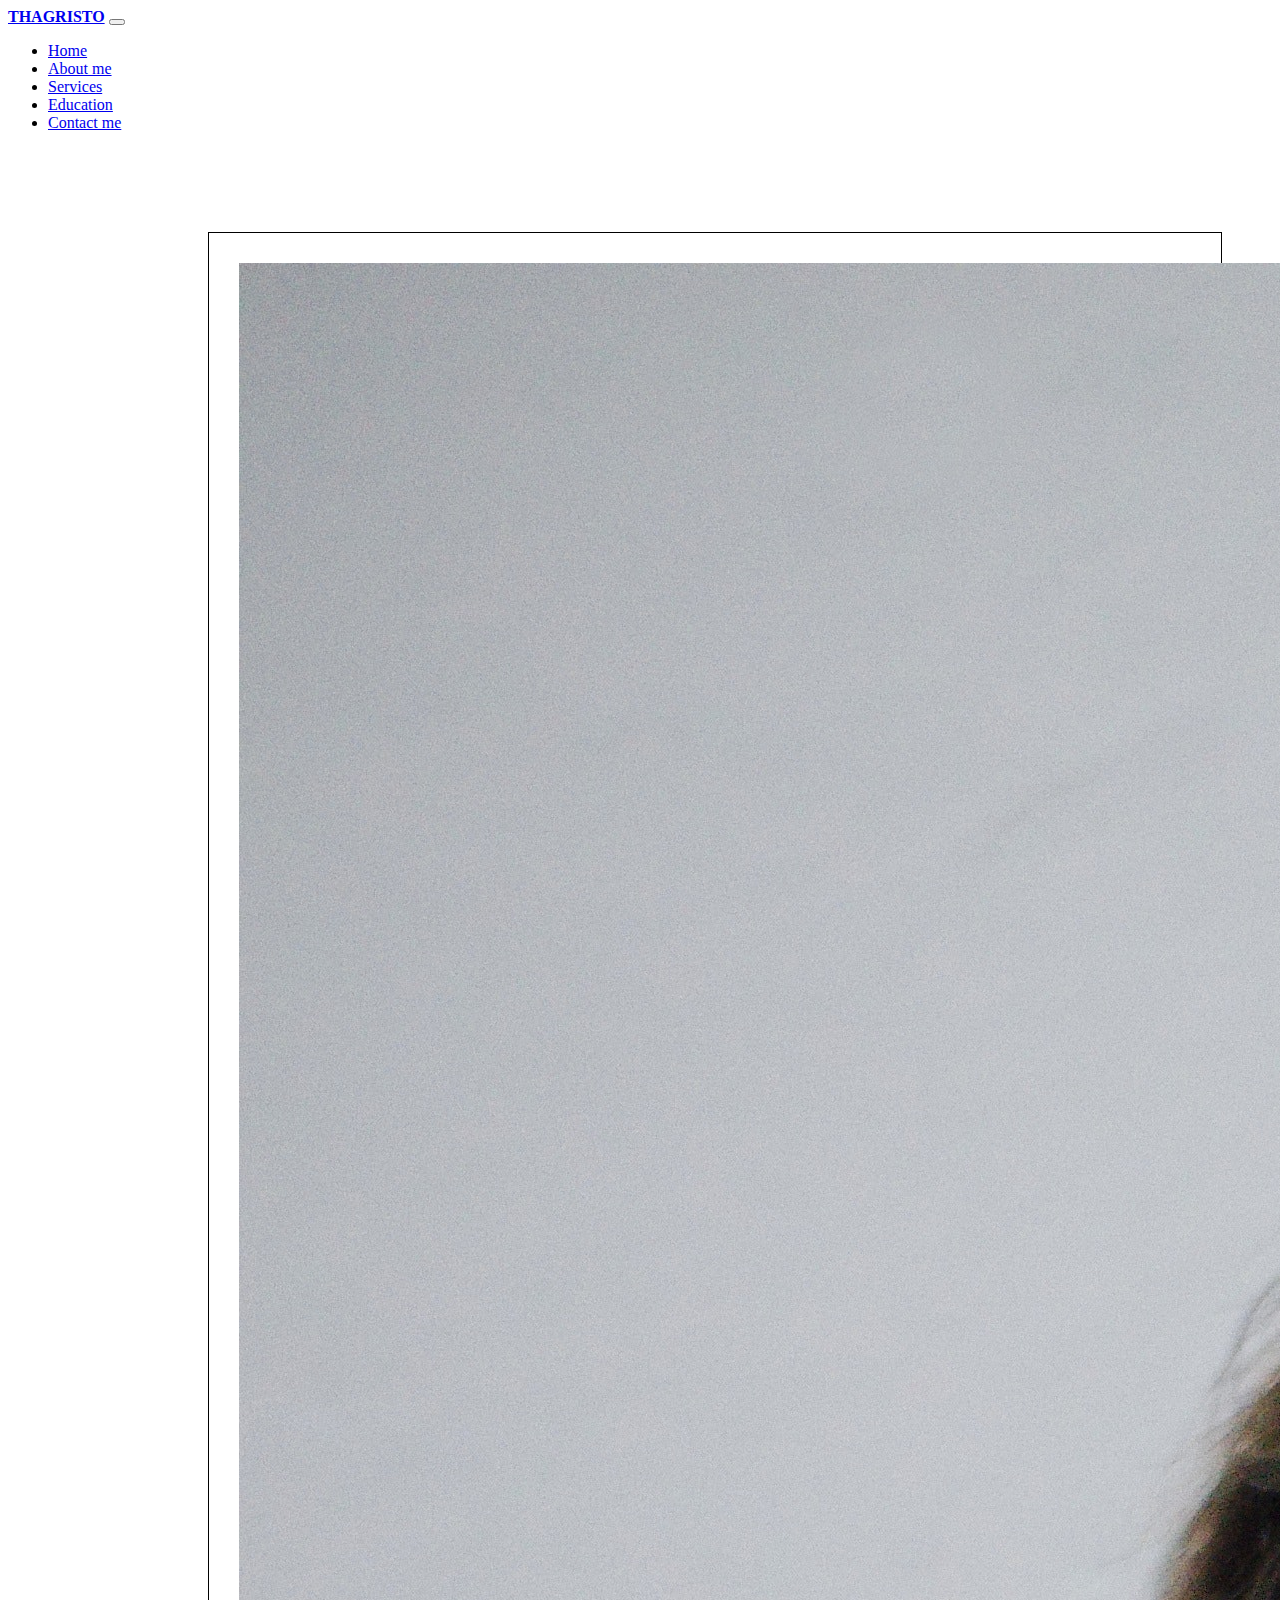
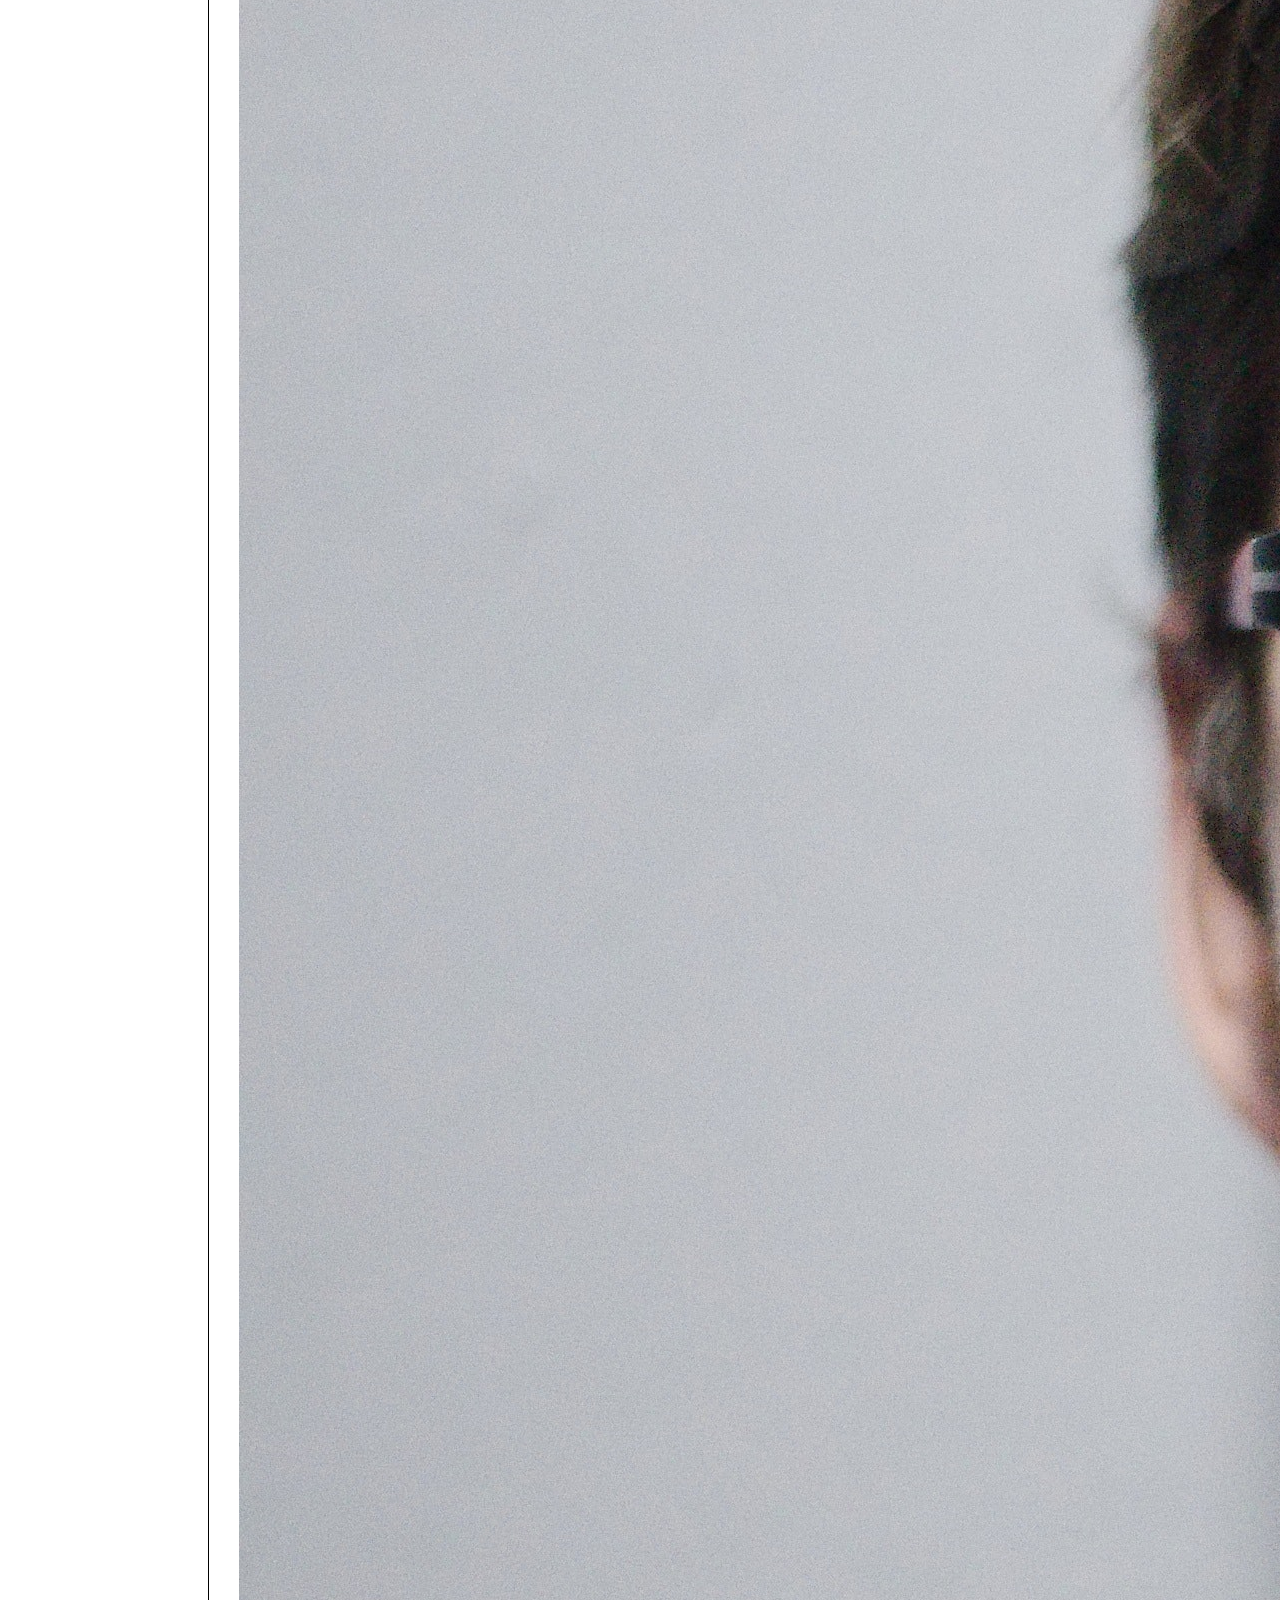
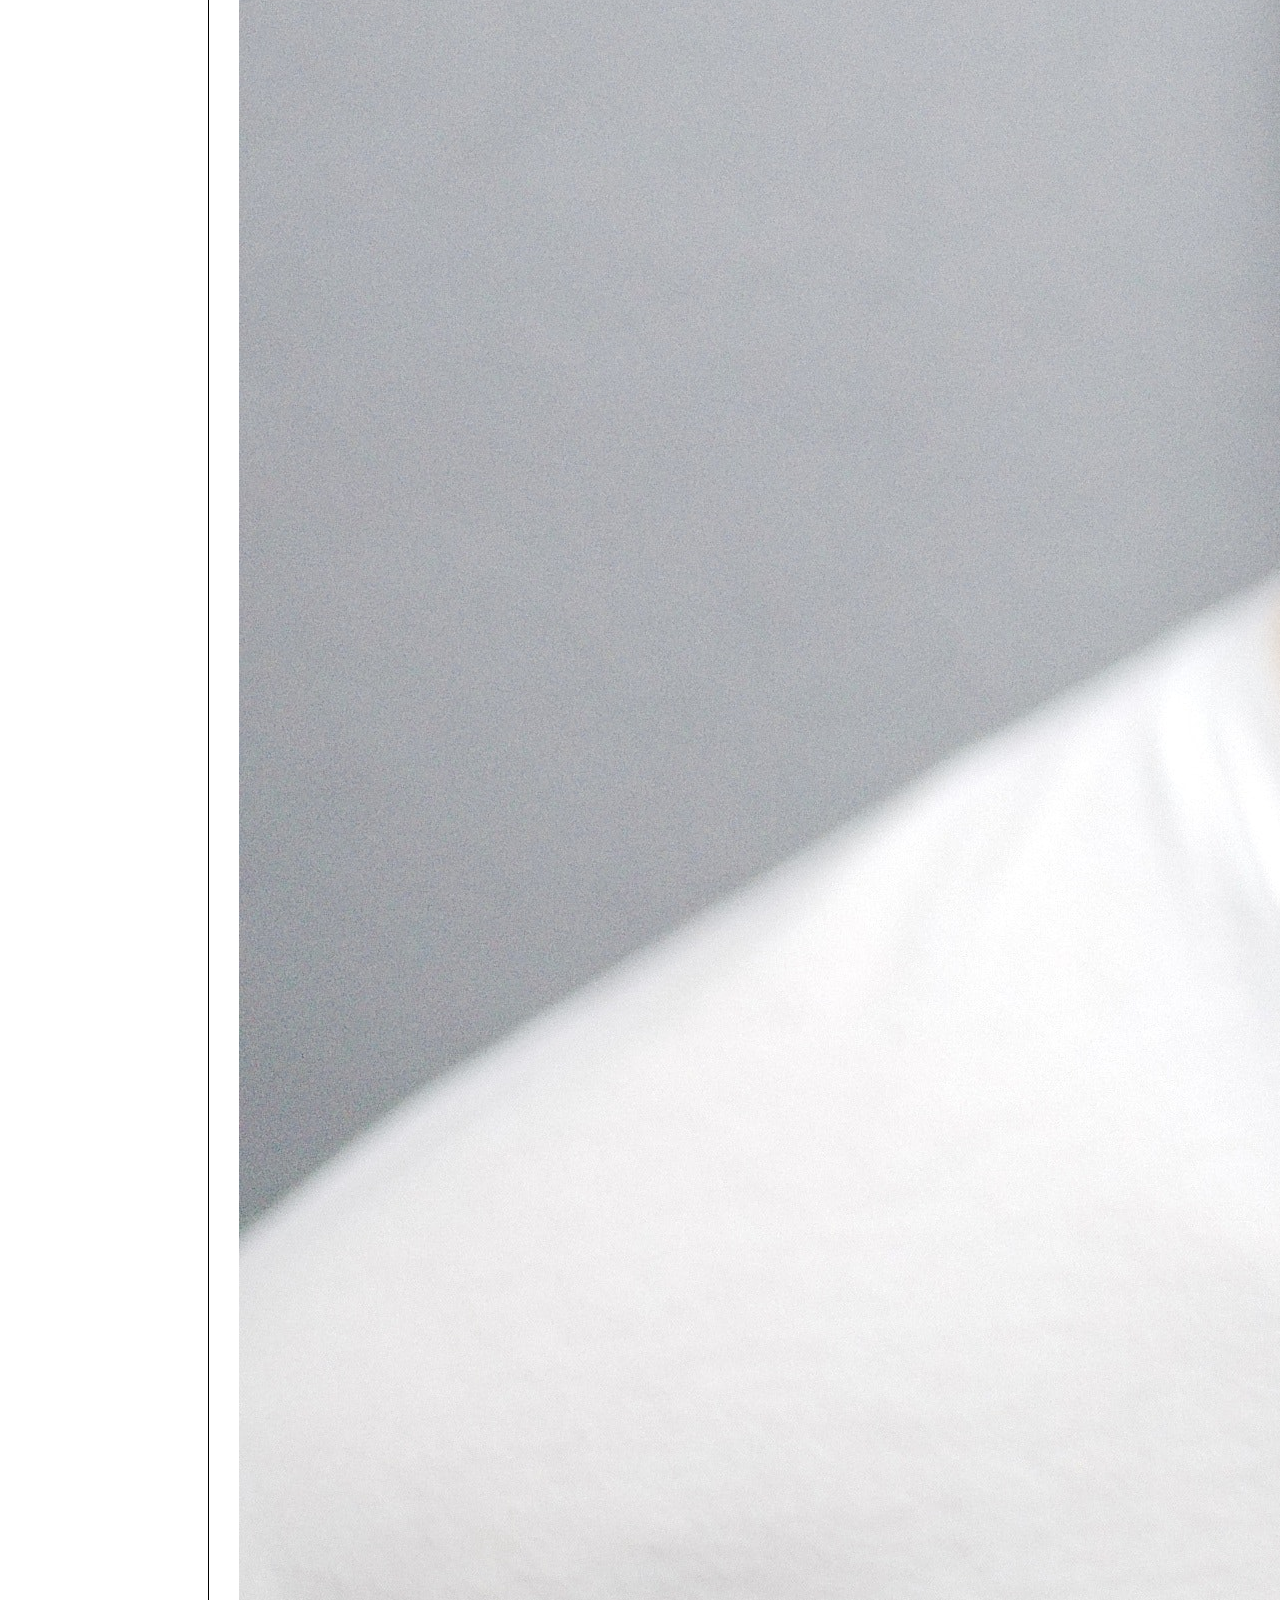
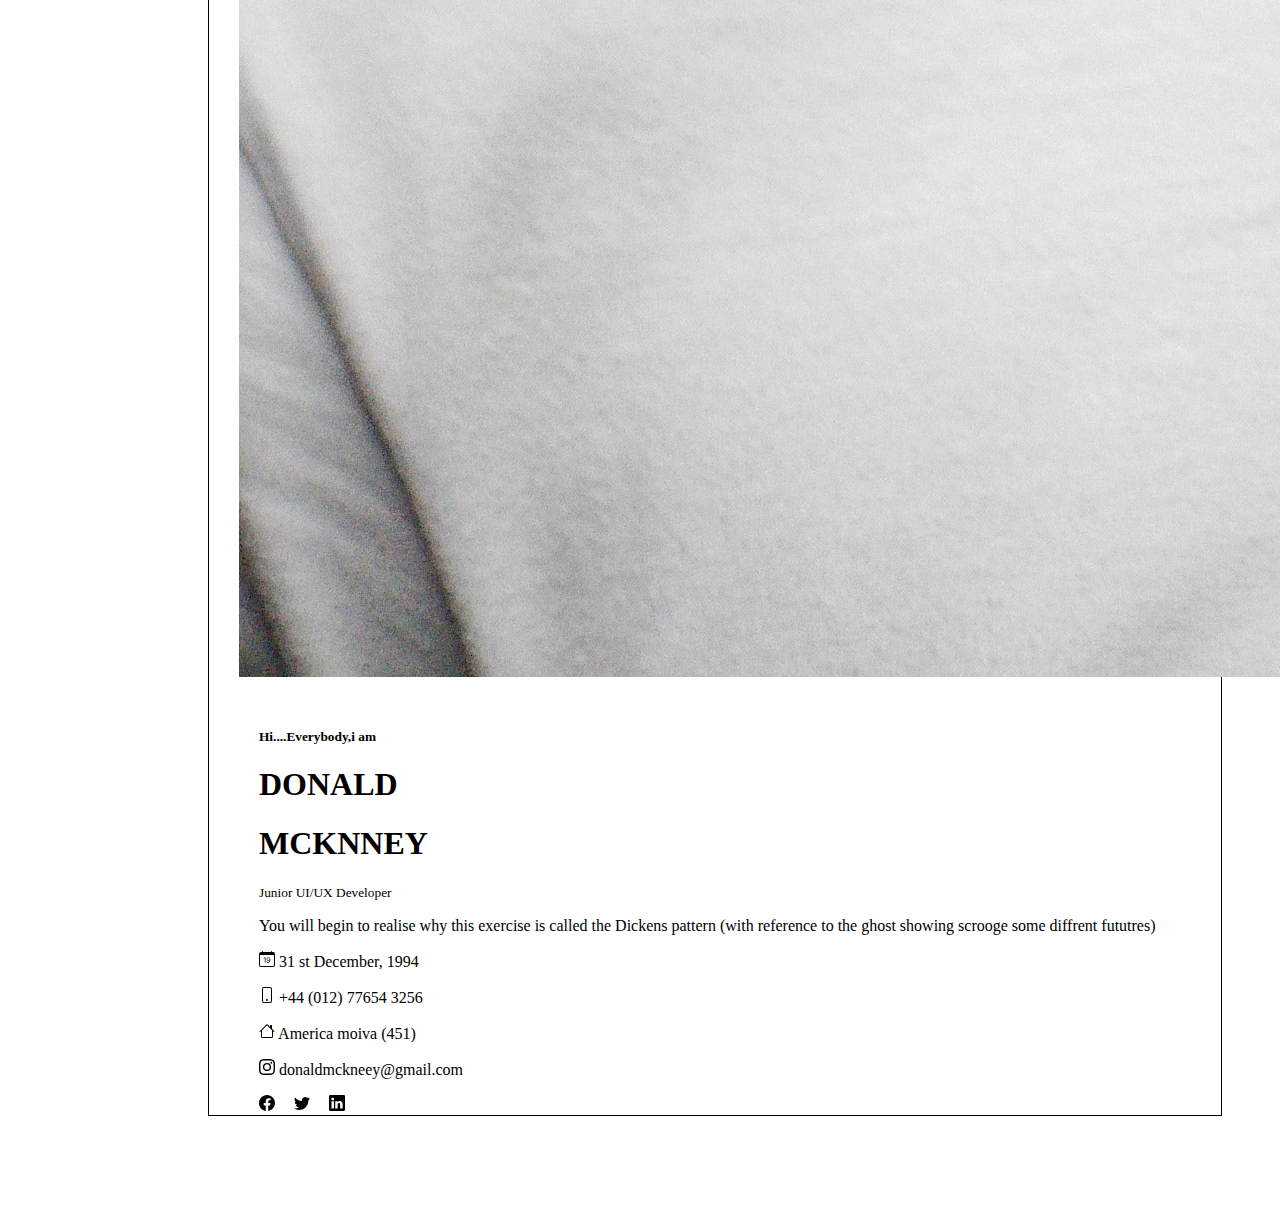
<file: index.html>
<!doctype html>
<html lang="en">
  <head>
    <meta charset="utf-8">
    <meta name="viewport" content="width=device-width, initial-scale=1">
    <title>Profile</title>
    <link href="https://cdn.jsdelivr.net/npm/bootstrap@5.3.0-alpha1/dist/css/bootstrap.min.css" rel="stylesheet" integrity="sha384-GLhlTQ8iRABdZLl6O3oVMWSktQOp6b7In1Zl3/Jr59b6EGGoI1aFkw7cmDA6j6gD" crossorigin="anonymous">
    <link rel="stylesheet" href="./profile.css">
    <link rel="stylesheet" href="https://fonts.googleapis.com/icon?family=Material+Icons">
    
</head>
  <body>
    <nav class="navbar navbar-expand-lg fixed-top navbarScroll">
      <div class="container">
          <a class="navbar-brand" href="#"><b>THAGRISTO</a></b>
          <button class="navbar-toggler" type="button" data-bs-toggle="collapse" data-bs-target="#navbarSupportedContent" aria-controls="navbarSupportedContent" aria-expanded="false" aria-label="Toggle navigation">
              <span class="navbar-toggler-icon"></span>
          </button>
          <div class="collapse navbar-collapse" id="navbarSupportedContent">
              <ul class="navbar-nav ms-auto">
                  <li class="nav-item active">
                      <a class="nav-link" href="#home">Home</a>
                  </li>
                  <li class="nav-item">
                      <a class="nav-link" href="#about">About me</a>
                  </li>
                  <li class="nav-item">
                      <a class="nav-link" href="#services">Services</a>
                  </li>
                  <li class="nav-item">
                      <a class="nav-link" href="#profile">Education</a>
                  </li>
                  <li class="nav-item">
                      <a class="nav-link" href="#contact">Contact me</a>
                  </li>
              </ul>
              
          </div>
      </div>
  </nav>
  <div class="card mb-5" style="max-width: 1100px;">
    <div class="row g-0">
      <div class="col-md-4">
        <img src="./man.jpg" class="img-fluid rounded-start" alt="...">
      </div>
      <div class="col-md-8">
        <div class="cardbody1">
          <p> </p>
          <p class="card-text"><small class="text-muted"><b>Hi....Everybody,i am</small></p></b>
          <h1 class="card-title"><b>DONALD</h1></b>
          <h1 class="card-title"><b>MCKNNEY
          </h1></b>
          <p class="card-text"><small class="text-muted">Junior UI/UX Developer</small></p>
          <p class="card-text">You will begin to realise why this exercise is called the Dickens pattern (with reference to the ghost showing scrooge some diffrent fututres)</p>
          <p><svg xmlns="http://www.w3.org/2000/svg" width="16" height="16" fill="currentColor" class="bi bi-calendar-date" viewBox="0 0 16 16">
            <path d="M6.445 11.688V6.354h-.633A12.6 12.6 0 0 0 4.5 7.16v.695c.375-.257.969-.62 1.258-.777h.012v4.61h.675zm1.188-1.305c.047.64.594 1.406 1.703 1.406 1.258 0 2-1.066 2-2.871 0-1.934-.781-2.668-1.953-2.668-.926 0-1.797.672-1.797 1.809 0 1.16.824 1.77 1.676 1.77.746 0 1.23-.376 1.383-.79h.027c-.004 1.316-.461 2.164-1.305 2.164-.664 0-1.008-.45-1.05-.82h-.684zm2.953-2.317c0 .696-.559 1.18-1.184 1.18-.601 0-1.144-.383-1.144-1.2 0-.823.582-1.21 1.168-1.21.633 0 1.16.398 1.16 1.23z"/>
            <path d="M3.5 0a.5.5 0 0 1 .5.5V1h8V.5a.5.5 0 0 1 1 0V1h1a2 2 0 0 1 2 2v11a2 2 0 0 1-2 2H2a2 2 0 0 1-2-2V3a2 2 0 0 1 2-2h1V.5a.5.5 0 0 1 .5-.5zM1 4v10a1 1 0 0 0 1 1h12a1 1 0 0 0 1-1V4H1z"/>
          </svg> 31 st December, 1994</p>
          <p><svg xmlns="http://www.w3.org/2000/svg" width="16" height="16" fill="currentColor" class="bi bi-phone" viewBox="0 0 16 16">
            <path d="M11 1a1 1 0 0 1 1 1v12a1 1 0 0 1-1 1H5a1 1 0 0 1-1-1V2a1 1 0 0 1 1-1h6zM5 0a2 2 0 0 0-2 2v12a2 2 0 0 0 2 2h6a2 2 0 0 0 2-2V2a2 2 0 0 0-2-2H5z"/>
            <path d="M8 14a1 1 0 1 0 0-2 1 1 0 0 0 0 2z"/>
          </svg> +44 (012) 77654 3256</p>
          <p><svg xmlns="http://www.w3.org/2000/svg" width="16" height="16" fill="currentColor" class="bi bi-house" viewBox="0 0 16 16">
            <path d="M8.707 1.5a1 1 0 0 0-1.414 0L.646 8.146a.5.5 0 0 0 .708.708L2 8.207V13.5A1.5 1.5 0 0 0 3.5 15h9a1.5 1.5 0 0 0 1.5-1.5V8.207l.646.647a.5.5 0 0 0 .708-.708L13 5.793V2.5a.5.5 0 0 0-.5-.5h-1a.5.5 0 0 0-.5.5v1.293L8.707 1.5ZM13 7.207V13.5a.5.5 0 0 1-.5.5h-9a.5.5 0 0 1-.5-.5V7.207l5-5 5 5Z"/>
          </svg> America moiva (451)</p>
          <p><svg xmlns="http://www.w3.org/2000/svg" width="16" height="16" fill="currentColor" class="bi bi-instagram" viewBox="0 0 16 16">
            <path d="M8 0C5.829 0 5.556.01 4.703.048 3.85.088 3.269.222 2.76.42a3.917 3.917 0 0 0-1.417.923A3.927 3.927 0 0 0 .42 2.76C.222 3.268.087 3.85.048 4.7.01 5.555 0 5.827 0 8.001c0 2.172.01 2.444.048 3.297.04.852.174 1.433.372 1.942.205.526.478.972.923 1.417.444.445.89.719 1.416.923.51.198 1.09.333 1.942.372C5.555 15.99 5.827 16 8 16s2.444-.01 3.298-.048c.851-.04 1.434-.174 1.943-.372a3.916 3.916 0 0 0 1.416-.923c.445-.445.718-.891.923-1.417.197-.509.332-1.09.372-1.942C15.99 10.445 16 10.173 16 8s-.01-2.445-.048-3.299c-.04-.851-.175-1.433-.372-1.941a3.926 3.926 0 0 0-.923-1.417A3.911 3.911 0 0 0 13.24.42c-.51-.198-1.092-.333-1.943-.372C10.443.01 10.172 0 7.998 0h.003zm-.717 1.442h.718c2.136 0 2.389.007 3.232.046.78.035 1.204.166 1.486.275.373.145.64.319.92.599.28.28.453.546.598.92.11.281.24.705.275 1.485.039.843.047 1.096.047 3.231s-.008 2.389-.047 3.232c-.035.78-.166 1.203-.275 1.485a2.47 2.47 0 0 1-.599.919c-.28.28-.546.453-.92.598-.28.11-.704.24-1.485.276-.843.038-1.096.047-3.232.047s-2.39-.009-3.233-.047c-.78-.036-1.203-.166-1.485-.276a2.478 2.478 0 0 1-.92-.598 2.48 2.48 0 0 1-.6-.92c-.109-.281-.24-.705-.275-1.485-.038-.843-.046-1.096-.046-3.233 0-2.136.008-2.388.046-3.231.036-.78.166-1.204.276-1.486.145-.373.319-.64.599-.92.28-.28.546-.453.92-.598.282-.11.705-.24 1.485-.276.738-.034 1.024-.044 2.515-.045v.002zm4.988 1.328a.96.96 0 1 0 0 1.92.96.96 0 0 0 0-1.92zm-4.27 1.122a4.109 4.109 0 1 0 0 8.217 4.109 4.109 0 0 0 0-8.217zm0 1.441a2.667 2.667 0 1 1 0 5.334 2.667 2.667 0 0 1 0-5.334z"/>
          </svg> donaldmckneey@gmail.com</p>

          <div class="log">

          <svg xmlns="http://www.w3.org/2000/svg" width="16" height="16" fill="currentColor" class="bi bi-facebook" viewBox="0 0 16 16">
            <path d="M16 8.049c0-4.446-3.582-8.05-8-8.05C3.58 0-.002 3.603-.002 8.05c0 4.017 2.926 7.347 6.75 7.951v-5.625h-2.03V8.05H6.75V6.275c0-2.017 1.195-3.131 3.022-3.131.876 0 1.791.157 1.791.157v1.98h-1.009c-.993 0-1.303.621-1.303 1.258v1.51h2.218l-.354 2.326H9.25V16c3.824-.604 6.75-3.934 6.75-7.951z"/>
          </svg>

          <svg xmlns="http://www.w3.org/2000/svg" width="16" height="16" fill="currentColor" class="bi bi-twitter" viewBox="0 0 16 16">
            <path d="M5.026 15c6.038 0 9.341-5.003 9.341-9.334 0-.14 0-.282-.006-.422A6.685 6.685 0 0 0 16 3.542a6.658 6.658 0 0 1-1.889.518 3.301 3.301 0 0 0 1.447-1.817 6.533 6.533 0 0 1-2.087.793A3.286 3.286 0 0 0 7.875 6.03a9.325 9.325 0 0 1-6.767-3.429 3.289 3.289 0 0 0 1.018 4.382A3.323 3.323 0 0 1 .64 6.575v.045a3.288 3.288 0 0 0 2.632 3.218 3.203 3.203 0 0 1-.865.115 3.23 3.23 0 0 1-.614-.057 3.283 3.283 0 0 0 3.067 2.277A6.588 6.588 0 0 1 .78 13.58a6.32 6.32 0 0 1-.78-.045A9.344 9.344 0 0 0 5.026 15z"/>
          </svg>

          <svg xmlns="http://www.w3.org/2000/svg" width="16" height="16" fill="currentColor" class="bi bi-linkedin" viewBox="0 0 16 16">
            <path d="M0 1.146C0 .513.526 0 1.175 0h13.65C15.474 0 16 .513 16 1.146v13.708c0 .633-.526 1.146-1.175 1.146H1.175C.526 16 0 15.487 0 14.854V1.146zm4.943 12.248V6.169H2.542v7.225h2.401zm-1.2-8.212c.837 0 1.358-.554 1.358-1.248-.015-.709-.52-1.248-1.342-1.248-.822 0-1.359.54-1.359 1.248 0 .694.521 1.248 1.327 1.248h.016zm4.908 8.212V9.359c0-.216.016-.432.08-.586.173-.431.568-.878 1.232-.878.869 0 1.216.662 1.216 1.634v3.865h2.401V9.25c0-2.22-1.184-3.252-2.764-3.252-1.274 0-1.845.7-2.165 1.193v.025h-.016a5.54 5.54 0 0 1 .016-.025V6.169h-2.4c.03.678 0 7.225 0 7.225h2.4z"/>
          </svg>
        </div>
      </div>
    </div>
  </div>

    
    

    

    <script src="https://cdn.jsdelivr.net/npm/bootstrap@5.3.0-alpha1/dist/js/bootstrap.bundle.min.js" integrity="sha384-w76AqPfDkMBDXo30jS1Sgez6pr3x5MlQ1ZAGC+nuZB+EYdgRZgiwxhTBTkF7CXvN" crossorigin="anonymous"></script>
  </body>
</html>
</file>
<file: profile.css>
body {
    background-image: url("https://data.1freewallpapers.com/download/gradient-color-shades-background-abstraction.jpg");
  }
  .card 
  {
    
        border: 1px solid black;
        margin-top: 100px;
        margin-bottom: 100px;
        margin-right: 50px;
        margin-left: 200px;
  }
  .cardbody1 
  {
     padding-left: 50px;
  }
.log 
{
      word-spacing: 15px;
}
.card img{
      padding: 30px;
}
</file>
